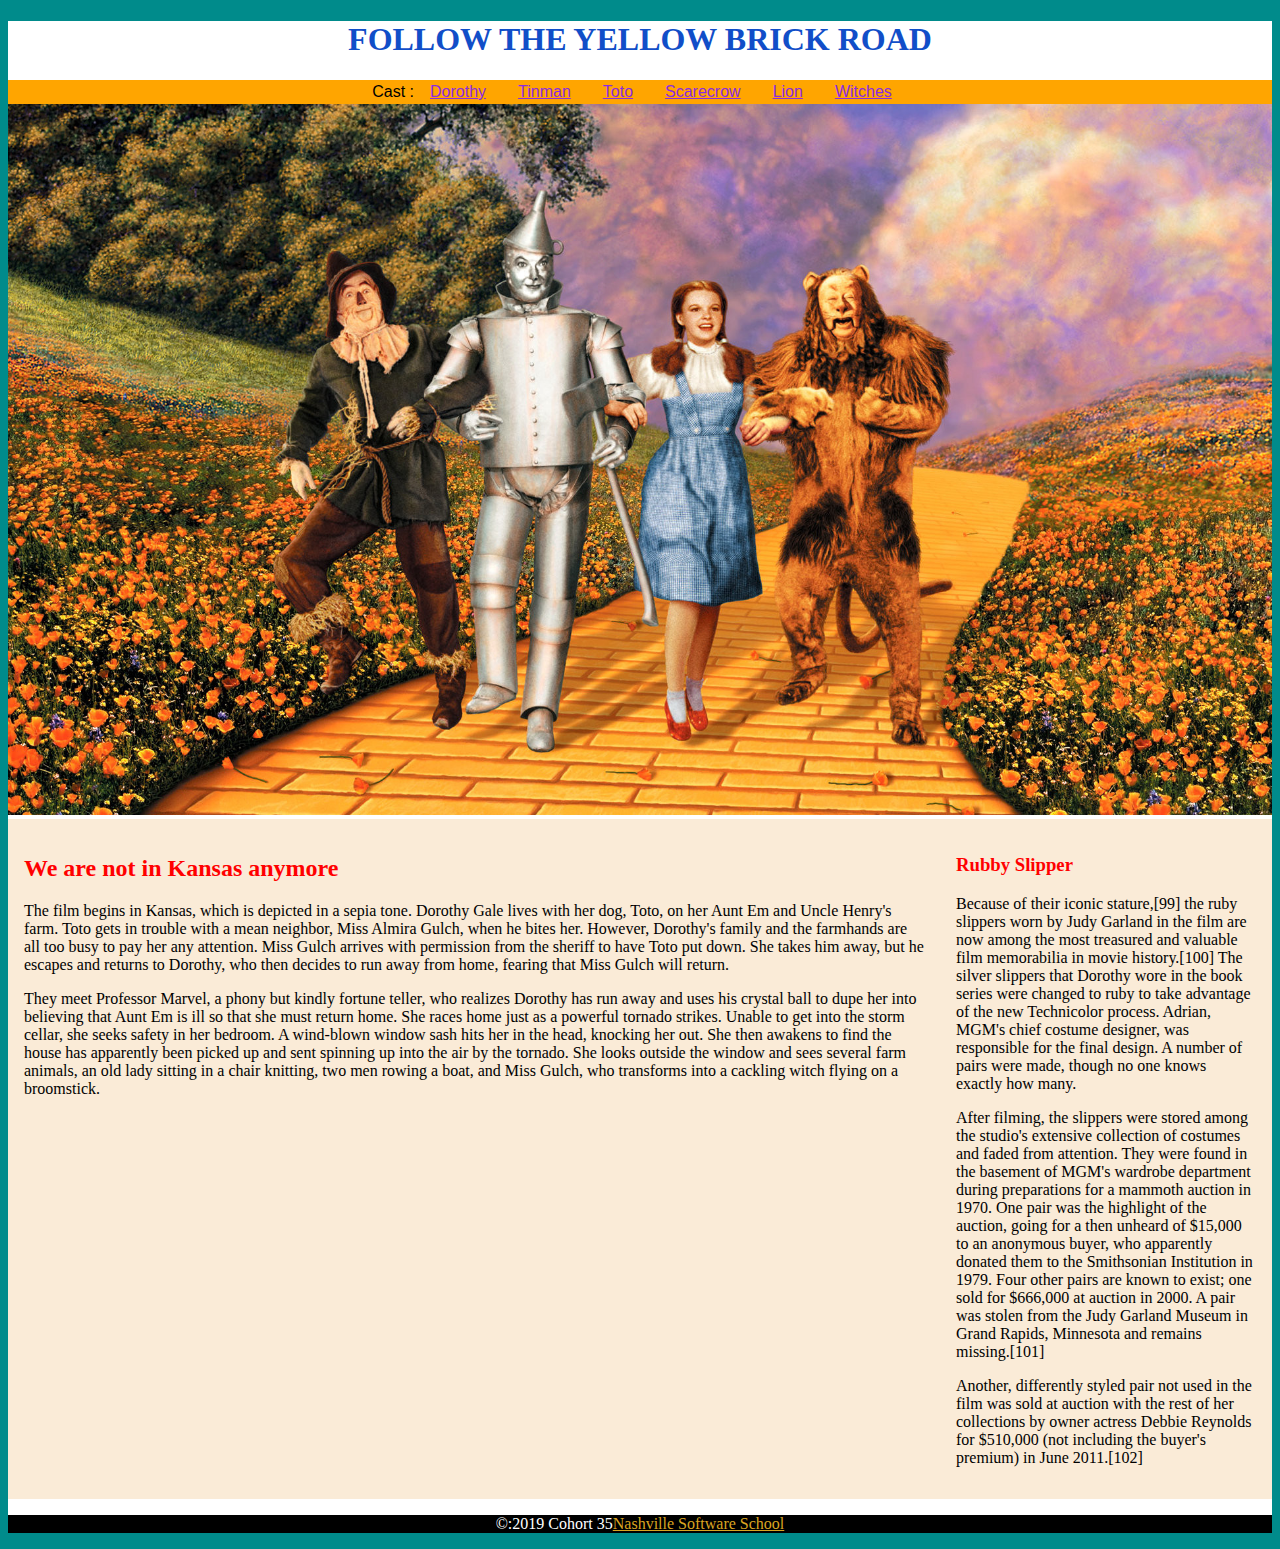
<file: index.html>
<!DOCTYPE html>
<html lang="en">

<head>
    <meta charset="UTF-8">
    <meta name="viewport" content="width=device-width, initial-scale=1.0">
    <meta http-equiv="X-UA-Compatible" content="ie=edge">
    <title>Tornado Grande of Wizard Oz</title>
    <link rel="stylesheet" type="text/css" href="css/main.css">
</head>

<body>

    <div class="wrapper">  <!-- opennig div-->
        <header>
            <h1>Follow the Yellow Brick Road</h1>
            <nav>
                <div>Cast :</div>
                <div><a href="dorothy.html">Dorothy</a></div>
                <div><a href="tinman.html">Tinman</a></div>
                <div><a href="toto.html">Toto</a></div>
                <div><a href="scarecrow.html">Scarecrow</a></div>
                <div><a href="lion.html"> Lion</a></div>
                <div><a href="witches.html">Witches</a></div>
            </nav>
        </header>

        <div>
            <img class="img-hero" src="images/wizard-of-oz-original1.jpg" alt="Wizard of Oz Folks">
        </div>

        <div class="flex-container"> <!-- Main content area -->
            <main>
                <h2>We are not in Kansas anymore</h2> <!-- Main content header -->
            
                <p>The film begins in Kansas, which is depicted in a sepia tone. Dorothy Gale lives with her dog, Toto, on her Aunt Em and Uncle
                Henry's farm. Toto gets in trouble with a mean neighbor, Miss Almira Gulch, when he bites her. However, Dorothy's family
                and the farmhands are all too busy to pay her any attention. Miss Gulch arrives with permission from the sheriff to have
                Toto put down. She takes him away, but he escapes and returns to Dorothy, who then decides to run away from home, fearing
                that Miss Gulch will return.
                </p>
                <p>They meet Professor Marvel, a phony but kindly fortune teller, who realizes Dorothy has run away and uses his crystal ball
                to dupe her into believing that Aunt Em is ill so that she must return home. She races home just as a powerful tornado
                strikes. Unable to get into the storm cellar, she seeks safety in her bedroom. A wind-blown window sash hits her in the
                head, knocking her out. She then awakens to find the house has apparently been picked up and sent spinning up into the
                air by the tornado. She looks outside the window and sees several farm animals, an old lady sitting in a chair knitting,
                two men rowing a boat, and Miss Gulch, who transforms into a cackling witch flying on a broomstick.
                </p>
            </main>
            <aside>
                <article>
                    <h3>Rubby Slipper</h3>
                    
                    <p>Because of their iconic stature,[99] the ruby slippers worn by Judy Garland in the film are now among the most treasured
                    and valuable film memorabilia in movie history.[100] The silver slippers that Dorothy wore in the book series were changed
                    to ruby to take advantage of the new Technicolor process. Adrian, MGM's chief costume designer, was responsible for the
                    final design. A number of pairs were made, though no one knows exactly how many.
                    </p>
                    <p>After filming, the slippers were stored among the studio's extensive collection of costumes and faded from attention.
                    They were found in the basement of MGM's wardrobe department during preparations for a mammoth auction in 1970. One
                    pair was the highlight of the auction, going for a then unheard of $15,000 to an anonymous buyer, who apparently donated
                    them to the Smithsonian Institution in 1979. Four other pairs are known to exist; one sold for $666,000 at auction
                    in 2000. A pair was stolen from the Judy Garland Museum in Grand Rapids, Minnesota and remains missing.[101]
                    </p>
                    <p>Another, differently styled pair not used in the film was sold at auction with the rest of her collections by owner actress Debbie Reynolds for $510,000 (not including the buyer's premium) in June 2011.[102]
                    </p>
                </article>
            </aside>

        </div> <!-- end of main content area -->

        <footer>
            <p>&copy:2019 Cohort 35<a href="http://nashvillesoftwareschool.com">Nashville Software School</a>
            </p>
        </footer>

    </div> <!-- closing div -->

</body>

</html>
</file>
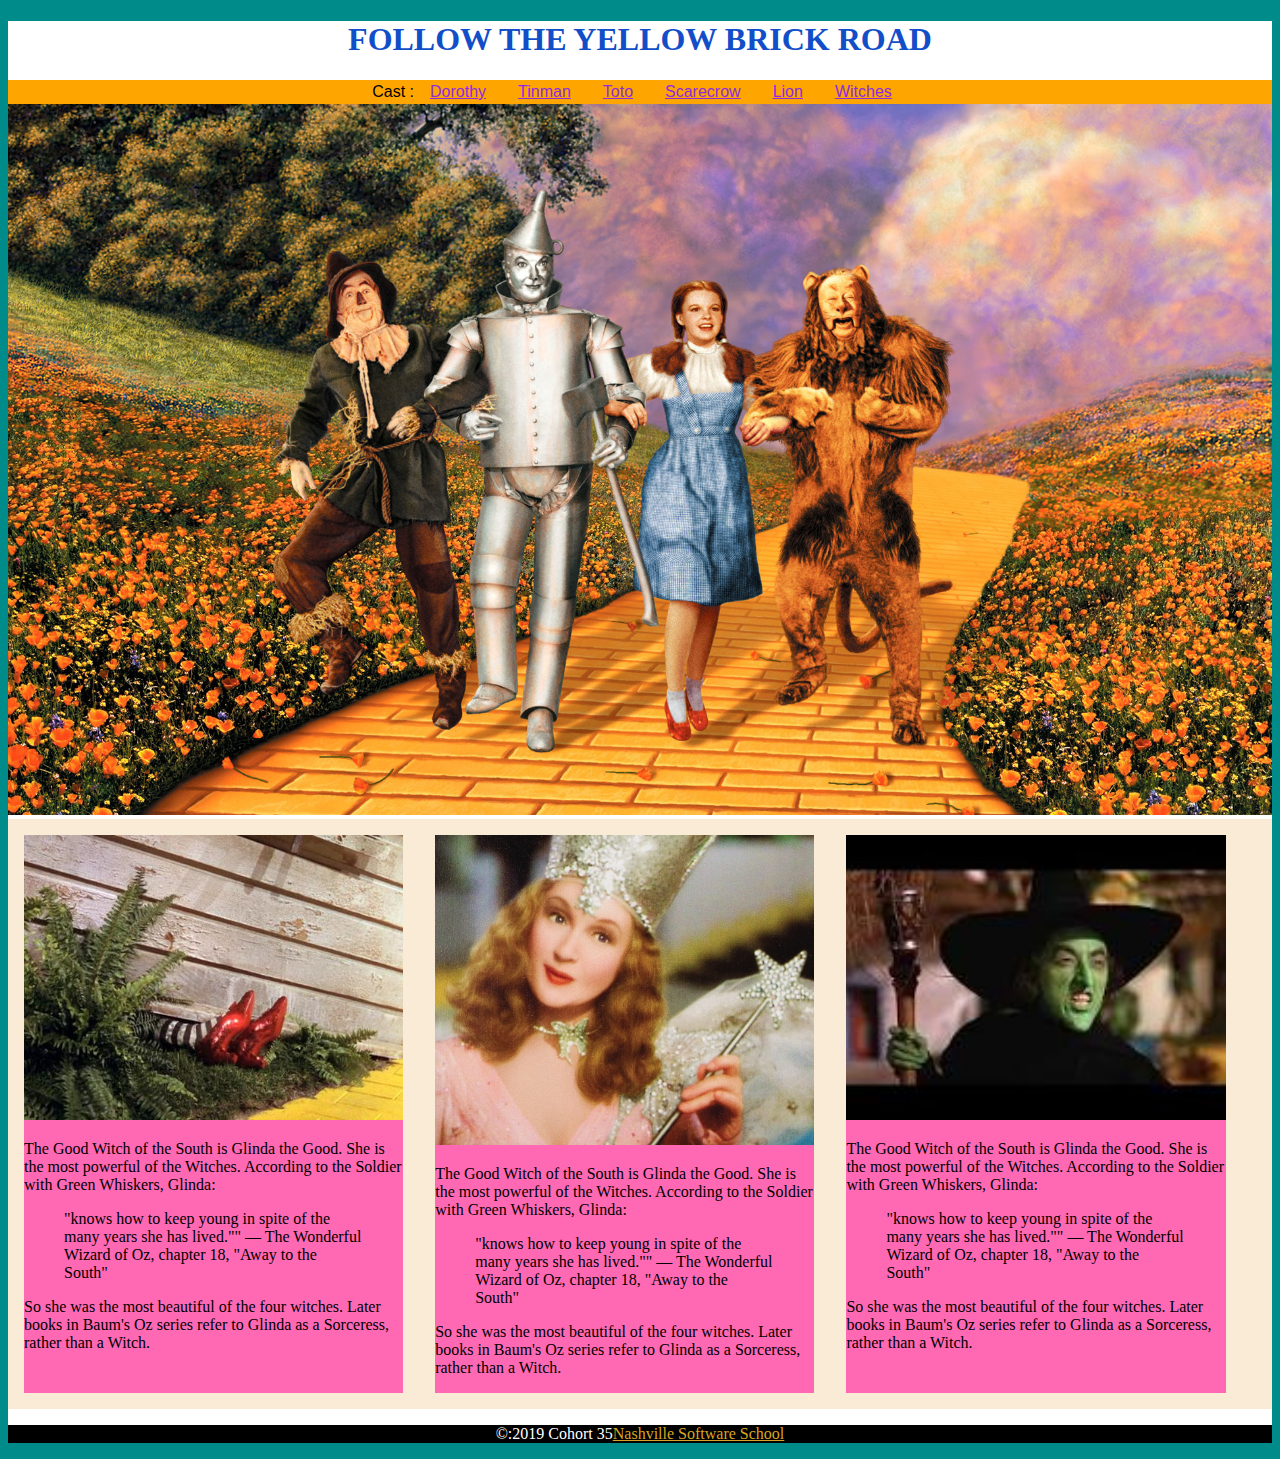
<file: witches.html>
<!DOCTYPE html>
<html lang="en">

<head>
    <meta charset="UTF-8">
    <meta name="viewport" content="width=device-width, initial-scale=1.0">
    <meta http-equiv="X-UA-Compatible" content="ie=edge">
    <title>Tornado Grande of Wizard Oz</title>
    <link rel="stylesheet" type="text/css" href="css/main.css">
</head>

<body>

    <div class="wrapper">
        <!-- opennig div-->
        <header>
            <h1>Follow the Yellow Brick Road</h1>
            <nav>
                <div>Cast :</div>
                <div><a href="dorothy.html">Dorothy</a></div>
                <div><a href="tinman.html">Tinman</a></div>
                <div><a href="toto.html">Toto</a></div>
                <div><a href="scarecrow.html">Scarecrow</a></div>
                <div><a href="lion.html"> Lion</a></div>
                <div><a href="witches.html">Witches</a></div>
            </nav>
        </header>
        
        <div>
            <img class="img-hero" src="images/wizard-of-oz-original1.jpg" alt="Wizard of Oz Folks">
        </div>

        <div class="flex-container"> <!-- main content area -->

            <div class="flex-item">
                <img src="images/east.jpg" alt="The Witch of the East" class="section-item">
                <p>The Good Witch of the South is Glinda the Good. She is the most powerful of the Witches. According
                    to the Soldier with Green Whiskers, Glinda:
                </p>
                <blockquote> "knows how to keep young in spite of the many years she has lived."" — The Wonderful
                    Wizard of Oz, chapter 18, "Away to the South"
                </blockquote>
                <p>So she was the most beautiful of the four witches. Later books in Baum's Oz series refer to Glinda
                    as a Sorceress, rather than a Witch.
                </p>
            </div>

            <div class="flex-item">
                <img src="images/south.jpg" alt="The Witch of the South" class="section-item">
                <p>The Good Witch of the South is Glinda the Good. She is the most powerful of the Witches. According
                    to the Soldier with Green Whiskers, Glinda:
                </p>
                <blockquote> "knows how to keep young in spite of the many years she has lived."" — The Wonderful
                    Wizard of Oz, chapter 18, "Away to the South"
                </blockquote>
                <p>So she was the most beautiful of the four witches. Later books in Baum's Oz series refer to Glinda
                    as a Sorceress, rather than a Witch.
                </p>
            </div>

            <div class="flex-item">
                <img src="images/west.jpg" alt="The Witch of the West" class="section-item">
                <p>The Good Witch of the South is Glinda the Good. She is the most powerful of the Witches. According
                    to the Soldier with Green Whiskers, Glinda:
                </p>
                <blockquote> "knows how to keep young in spite of the many years she has lived."" — The Wonderful
                    Wizard of Oz, chapter 18, "Away to the South"
                </blockquote>
                <p>So she was the most beautiful of the four witches. Later books in Baum's Oz series refer to Glinda
                    as a Sorceress, rather than a Witch.
                </p>
            </div>
        </div> <!-- end of main content area -->

        <footer>
            <p>&copy:2019 Cohort 35<a href="http://nashvillesoftwareschool.com">Nashville Software School</a>
            </p>
        </footer>

    </div> <!-- closing div -->

</body>

</html>
</file>
<file: css/main.css>
*, *:before, *:after {
    box-sizing: inherit;
}

/* The CSS box-sizing property allows us to include the
padding and border in an element's total width and height. */
html {
    box-sizing: border-box;
}

body {
    background-color: darkcyan;
    /*background-image: "./images/3-ocean.jpg";*/
}

nav {
    background-color: orange;
    display: flex;
    width: 100%;
    flex-wrap: wrap;
    justify-content: center;
    padding: .2em;
    /* padding: .2em 2em; */
    padding-left: .2em;
    font-family: Arial, Helvetica, sans-serif;
}

nav a {
    margin: .2em 1em 0px 1em;
    color: blueviolet;
}

nav a:hover {
    color: white;
}

.wrapper {
    background-color: white;
    background-image: "images/3-ocean.jpg";
}

h1, h2, h3 {
    color: red;
}

h1 {
    text-transform: uppercase;
    text-align: center;
    color: rgb(17, 78, 200);
}

.img-hero {
    width: 100%;
    height: auto;
}

.flex-container {
    display: flex;
    width: 100%;
    background-color: antiquewhite;
}

.flex-item {
    background-color: hotpink;
    width: 30%;
    margin: 1em;
    text-align: left;
}

.section-item {
    margin: 0 auto;
    width: 100%;
}

main {
    flex: 3;
    margin: 1em;
}

aside {
    flex: 1;
    margin: 1em;
}

footer {
    background-color: black;
    color: white;
    text-align: center;
}

footer a {
    color: goldenrod;
}
</file>
